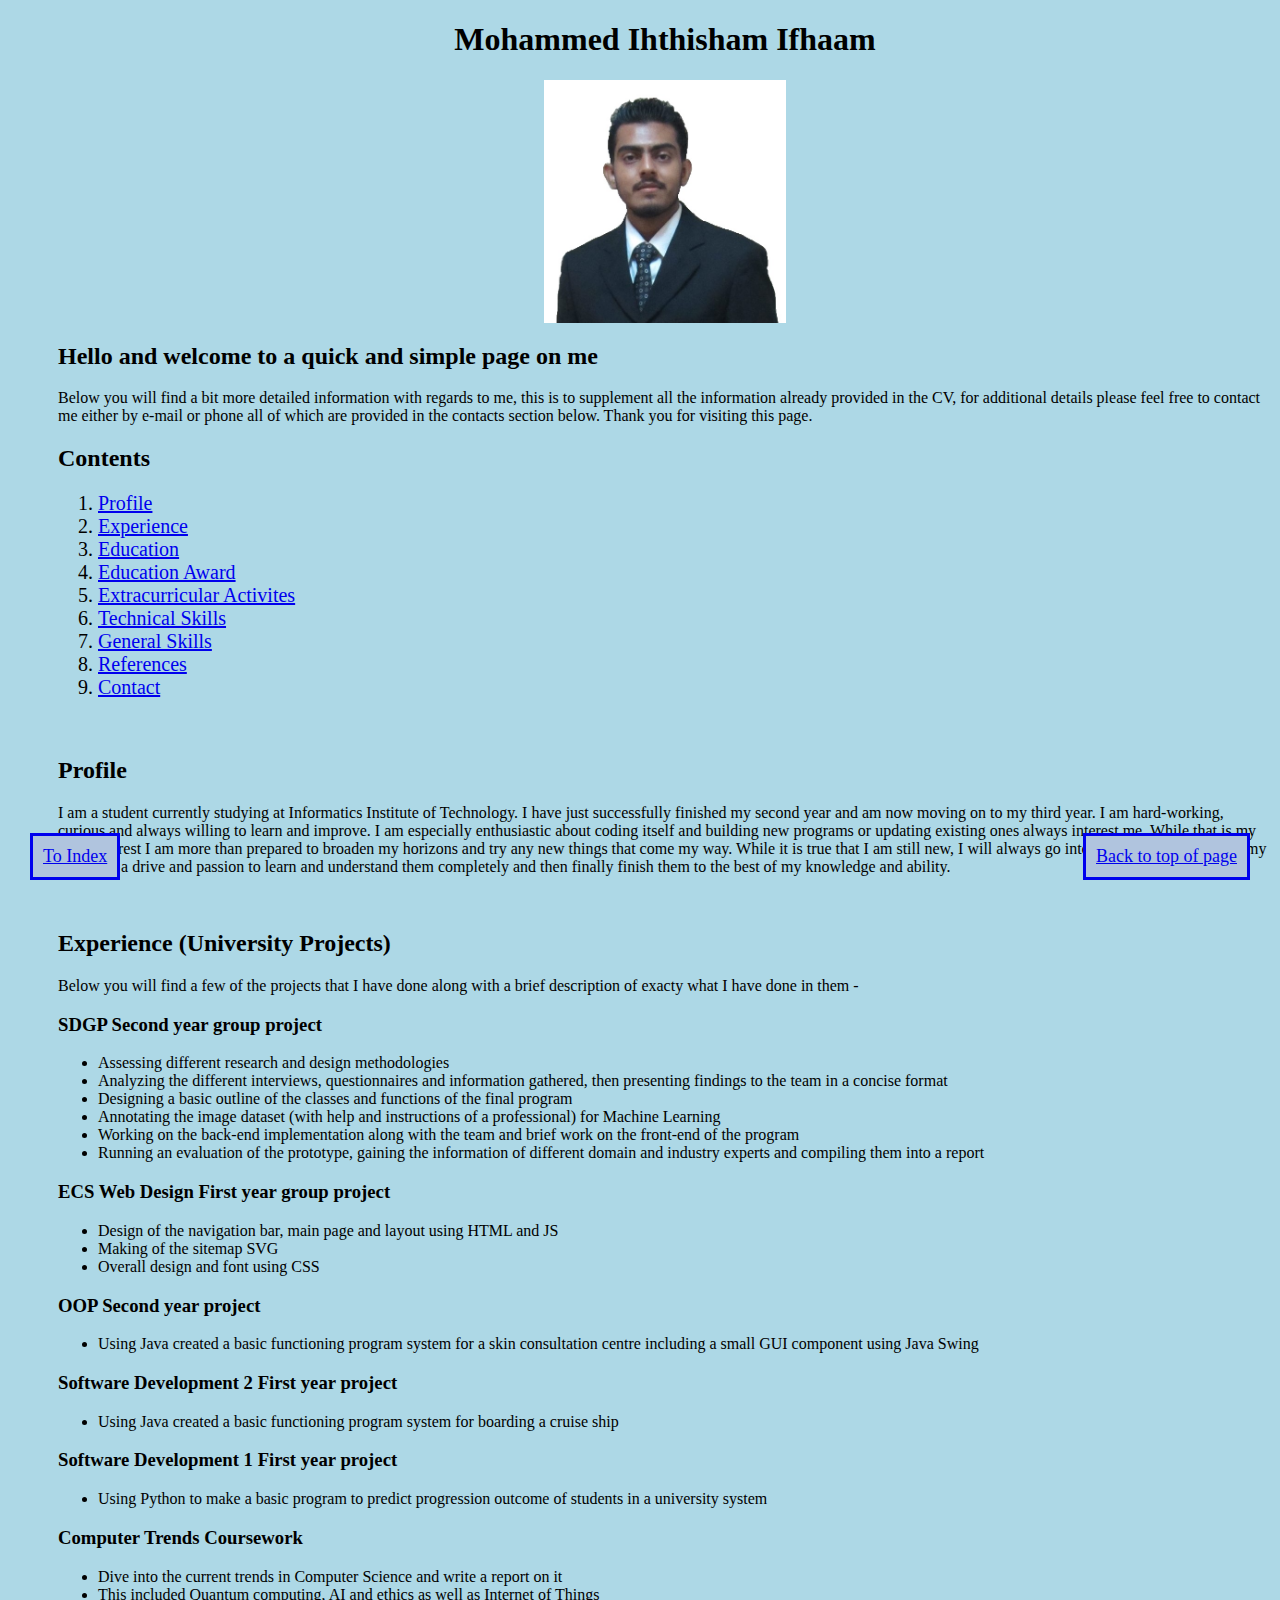
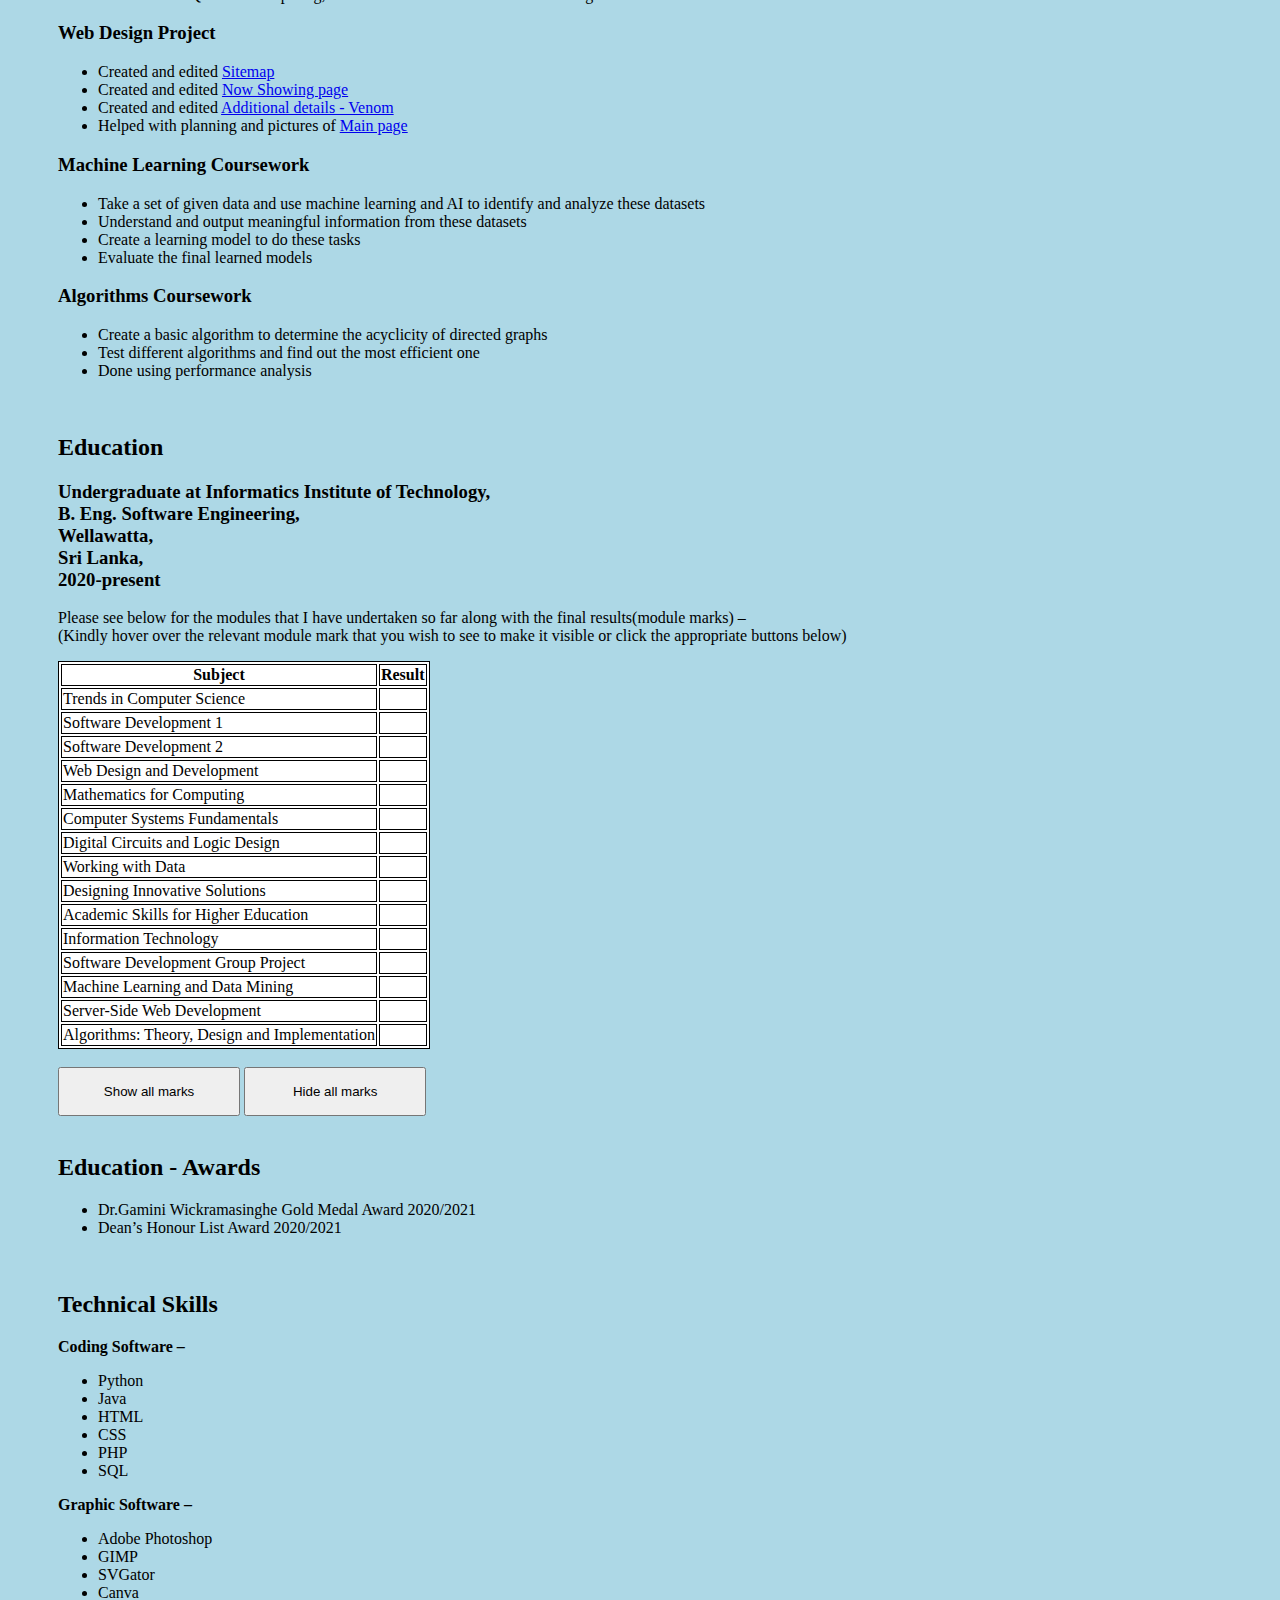
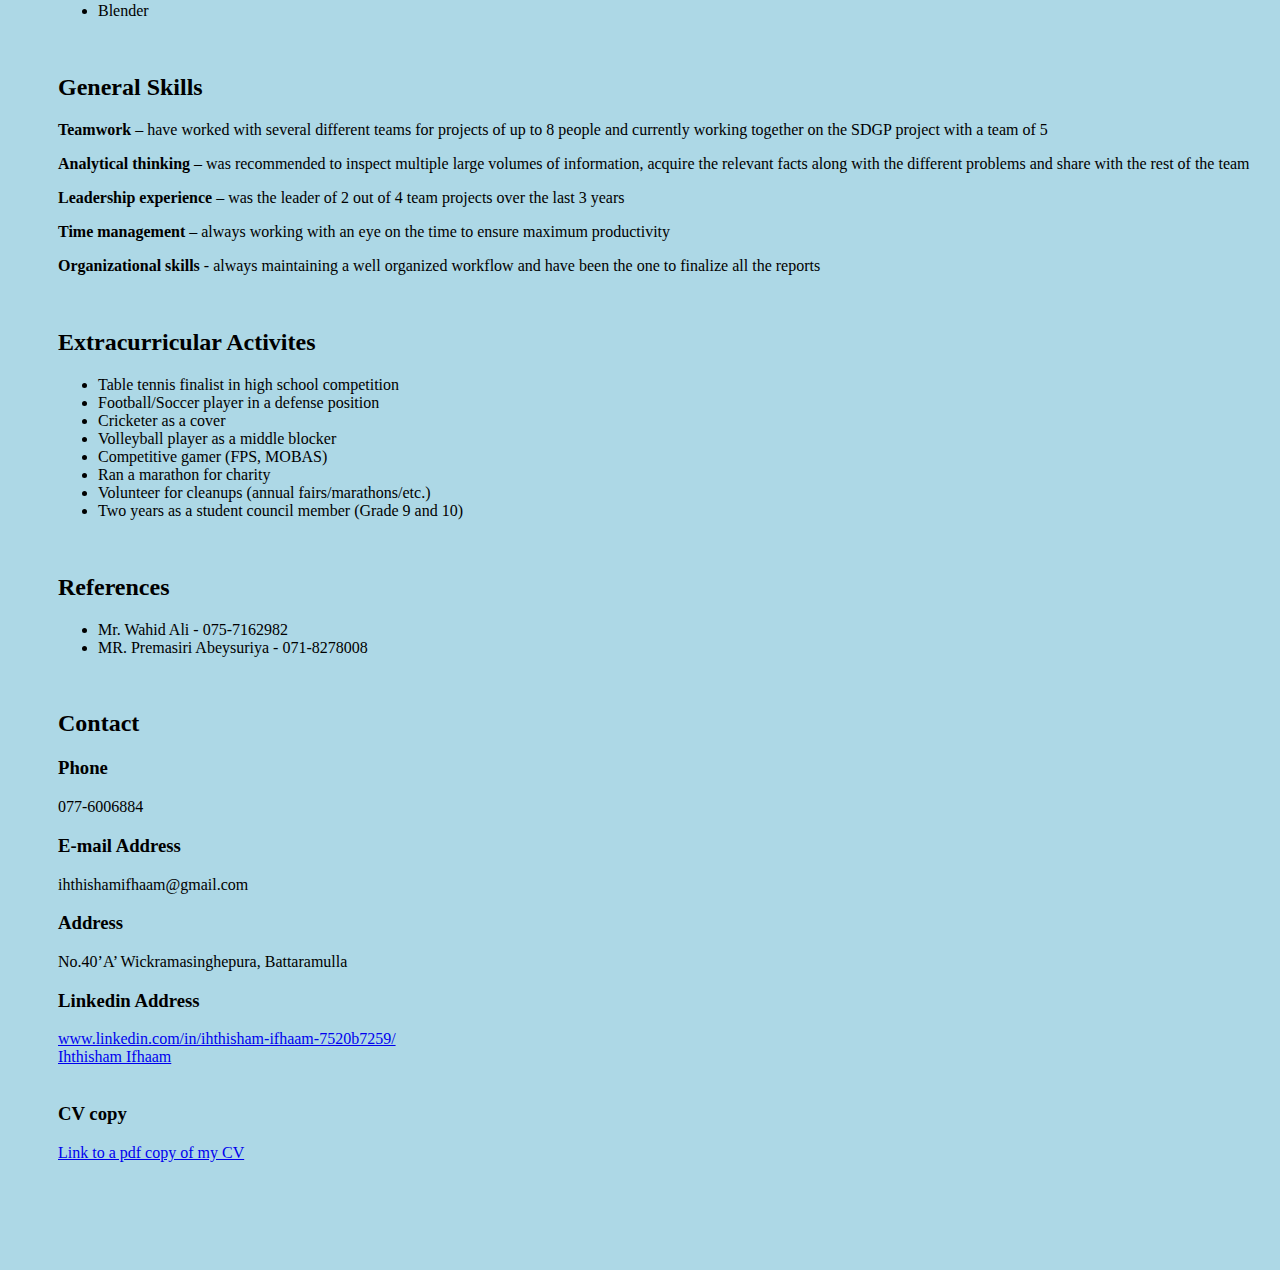
<file: index.html>
<!DOCTYPE html>
<html lang="en">
	<head>		
		<meta charset="utf-8">
		<meta name="viewport" content="width=device-width, initial-scale=1.0">
		
		<title>
		Mohammed Ihtihsham Ifhaam Profile
		</title>
		
		<!-- embedded css styles -->
		<style>
			body {
				padding-left: 50px;
				padding-bottom: 100px;
				background-color: #ADD8E6;
			}

			#to_top {
				position: fixed;
				bottom: 20px;
				right: 30px;
				z-index: 99;
				cursor: pointer;
				padding: 10px;
				font-size: 18px;
				border-style: solid;
				background-color: #B0C4DE;
			}
			
			#to_index {
				position: fixed;
				bottom: 20px;
				left: 30px;
				z-index: 99;
				cursor: pointer;
				padding: 10px;
				font-size: 18px;
				border-style: solid;
				background-color: #B0C4DE;
			}
			
			#to_top:hover,#to_index:hover {
				background-color: #496F7A;
			}
			
			#to_top:active,#to_index:active {
				background-color: yellow;
			}
						
			table, th, td {
				border: 1px solid black;
			}
			
			h1 {
				text-align:center;
			}
			
			.center {
				display: block;
				margin-left: auto;
				margin-right: auto;
				width: 20%;
			}
			
			ol {
				font-size: 20px;
			}
			
			.spoiler { 
				color: #ffffff; 
			}

			.spoiler:hover{
				color: #000000;
			}
			
			#showbtn,#hidebtn {
				width: 15%;
				padding: 15px 32px;
			}			
		</style>
		
		<!-- javascript provided by linkedin for a small profile badge -->
		<script src="https://platform.linkedin.com/badges/js/profile.js" async defer type="text/javascript"></script>
		
		

	</head>
	
	<body>
		
		<!-- simple tag to reach the top of the page -->
		<a id="top"></a>
		
		<!-- name and picture in big -->
		<h1>Mohammed Ihthisham Ifhaam</h1>
		
		<img src="ifhaam.jpg" alt="Picture of Mohammed Ihthisham Ifhaam" title="Mohammed Ihthisham Ifhaam" width="300" class="center">
		
		<!-- brief intro section -->
		<h2>Hello and welcome to a quick and simple page on me</h2>
		<p>
		Below you will find a bit more detailed information with regards to me, this is to supplement all
		the information already provided in the CV, for additional details please feel free to contact me 
		either by e-mail or phone all of which are provided in the contacts section below. Thank you for visiting this page.
		</p>
		
		<h2>Contents</h2>
		
		<!-- contents section with links so it ccan be used to jump from one section to another in the page -->
		<ol>
			<li><a href="#prof">Profile</a></li>
			<li><a href="#exper">Experience</a></li>
			<li><a href="#educa">Education</a></li>
			<li><a href="#educaward">Education Award</a></li>
			<li><a href="#extras">Extracurricular Activites</a></li>
			<li><a href="#tech">Technical Skills</a></li>
			<li><a href="#gene">General Skills</a></li>
			<li><a href="#refer">References</a></li>
			<li><a href="#call">Contact</a></li>
		</ol>
		
		<br>
		
		<!-- profile section about self -->
		<div id="prof">
		<h2>Profile</h2>
		<p>
		I am a student currently studying at Informatics Institute of Technology. I have just successfully finished my second year and am now moving on to my third year. I am hard-working, curious and always willing to learn and improve. I am especially enthusiastic about coding itself and building new programs or updating existing ones always interest me. While that is my main interest I am more than prepared to broaden my horizons and try any new things that come my way. While it is true that I am still new, I will always go into any task or project sent my way with a drive and passion to learn and understand them completely and then finally finish them to the best of my knowledge and ability.
		</p>
		</div>
		
		<br>
		
		<!-- section on university projects -->
		<div id="exper">
		<h2>Experience (University Projects)</h2>
		
		<p>Below you will find a few of the projects that I have done along with a brief description of exacty what I have done in them - </p>
		
		<h3>SDGP Second year group project</h3>
		<ul>
		<li>Assessing different research and design methodologies</li>
		<li>Analyzing the different interviews, questionnaires and information gathered, then presenting findings to the team in a concise format</li>
		<li>Designing a basic outline of the classes and functions of the final program</li>
		<li>Annotating the image dataset (with help and instructions of a professional) for Machine Learning</li>
		<li>Working on the back-end implementation along with the team and brief work on the front-end of the program</li>
		<li>Running an evaluation of the prototype, gaining the information of different domain and industry experts and compiling them into a report</li>
		</ul>

		<h3>ECS Web Design First year group project</h3>
		<ul>
		<li>Design of the navigation bar, main page and layout using HTML and JS</li>
		<li>Making of the sitemap SVG</li>
		<li>Overall design and font using CSS</li>
		</ul>

		<h3>OOP Second year project</h3>
		<ul>
		<li>Using Java created a basic functioning program system for a skin consultation centre including a small GUI component using Java Swing</li>
		</ul>

		<h3>Software Development 2 First year project</h3>
		<ul>
		<li>Using Java created a basic functioning program system for boarding a cruise ship</li>
		</ul>

		<h3>Software Development 1 First year project</h3>
		<ul>
		<li>Using Python to make a basic program to predict progression outcome of students in a university system</li>
		</ul>
				
		<h3>Computer Trends Coursework</h3>
		<ul>
		<li>Dive into the current trends in Computer Science and write a report on it</li>
		<li>This included Quantum computing, AI and ethics as well as Internet of Things</li>
		</ul>
		
		<h3>Web Design Project</h3>
		<ul>
		<li>Created and edited <a href="webcw/sitemap.html" target=”_blank”>Sitemap</a></li>
		<li>Created and edited <a href="under_construction.html">Now Showing page</a></li>
		<li>Created and edited <a href="under_construction.html">Additional details - Venom</a></li>
		<li>Helped with planning and pictures of <a href="under_construction.html">Main page</a></li>
		</ul>
		
		<h3>Machine Learning Coursework</h3>
		<ul>
		<li>Take a set of given data and use machine learning and AI to identify and analyze these datasets</li>
		<li>Understand and output meaningful information from these datasets</li>
		<li>Create a learning model to do these tasks</li>
		<li>Evaluate the final learned models</li>
		</ul>
		
		<h3>Algorithms Coursework</h3>
		<ul>
		<li>Create a basic algorithm to determine the acyclicity of directed graphs</li>
		<li>Test different algorithms and find out the most efficient one</li>
		<li>Done using performance analysis</li>
		</ul>
		
		</div>
		
		<br>
		
		<!-- section on education -->
		<div id="educa">
		<h2>Education</h2>
		<h3>Undergraduate at Informatics Institute of Technology, <br>B. Eng. Software Engineering, <br>Wellawatta, <br>Sri Lanka, <br>2020-present</h3>
		<p>Please see below for the modules that I have undertaken so far along with the final results(module marks) – <br>
		(Kindly hover over the relevant module mark that you wish to see to make it visible or click the appropriate buttons below)</p>
		
		<!-- table with university module marks -->
		<table id="bgtbl" style="background-color:white">
			<tr>
				<th>Subject</th>
				<th>Result</th>
			</tr>
			<tr>
				<td>Trends in Computer Science</td>
				<td class="spoiler">72</td>
			</tr>
			<tr>
				<td>Software Development 1</td>
				<td class="spoiler">92</td>
			</tr>
			<tr>
				<td>Software Development 2</td>
				<td class="spoiler">90</td>
			</tr>
			<tr>
				<td>Web Design and Development</td>
				<td class="spoiler">90</td>
			</tr>
			<tr>
				<td>Mathematics for Computing</td>
				<td class="spoiler">84</td>
			</tr>
			<tr>
				<td>Computer Systems Fundamentals</td>
				<td class="spoiler">100</td>
			</tr>
			<tr>
				<td>Digital Circuits and Logic Design</td>
				<td class="spoiler">86</td>
			</tr>
			<tr>
				<td>Working with Data</td>
				<td class="spoiler">85</td>
			</tr>
			<tr>
				<td>Designing Innovative Solutions</td>
				<td class="spoiler">70</td>
			</tr>
			<tr>
				<td>Academic Skills for Higher Education</td>
				<td class="spoiler">80</td>
			</tr>
			<tr>
				<td>Information Technology</td>
				<td class="spoiler">88</td>
			</tr>
			<tr>
				<td>Software Development Group Project</td>
				<td class="spoiler">63</td>
			</tr>
			<tr>
				<td>Machine Learning and Data Mining</td>
				<td class="spoiler">66</td>
			</tr>
			<tr>
				<td>Server-Side Web Development</td>
				<td class="spoiler">74</td>
			</tr>
			<tr>
				<td>Algorithms: Theory, Design and Implementation</td>
				<td class="spoiler">72</td>
			</tr>
		</table>		
	
		<br>
		
		<!-- Two buttons to show and hide the marks spoilers in the table by changing the background and text colour -->
		<!-- code borrowrd and modified from https://bobbyhadz.com/blog/javascript-change-background-color-on-click -->
		<button id="showbtn">Show all marks</button>
		<script>
			const showbtn = document.getElementById('showbtn');

			showbtn.addEventListener('click', function onClick(event) {
			const bgtbl = document.getElementById('bgtbl');

			bgtbl.style.backgroundColor = 'grey';
			bgtbl.style.color = 'white';
			});
		</script>
		
		<button id="hidebtn">Hide all marks</button>
		<script>		
			const hidebtn = document.getElementById('hidebtn');

			hidebtn.addEventListener('click', function onClick(event) {
			const bgtbl = document.getElementById('bgtbl');

			bgtbl.style.backgroundColor = 'white';
			bgtbl.style.color = 'black';
			});
		</script>
		
		</div>
		
		<br>
		
		<!-- section on awards -->
		<div id="educaward">
		<h2>Education - Awards</h2>
		<ul>
		<li>Dr.Gamini Wickramasinghe Gold Medal Award 2020/2021</li>
		<li>Dean’s Honour List Award 2020/2021</li>
		</ul>
		</div>
		
		<br>
		<!-- section on different skills -->
		<div id="tech">
		<h2>Technical Skills</h2>
		<b>Coding Software – </b>
		<ul>
		<li>Python</li>
		<li>Java</li>
		<li>HTML</li>
		<li>CSS</li>
		<li>PHP</li>
		<li>SQL</li>
		</ul>

		<b>Graphic Software – </b>
		<ul>
		<li>Adobe Photoshop</li>
		<li>GIMP</li>
		<li>SVGator</li>
		<li>Canva</li>
		<li>Blender</li>
		</ul>
		</div>
		
		<br>
		
		<div id="gene">
		<h2>General Skills</h2>
		<p><b>Teamwork</b> – have worked with several different teams for projects of up to 8 people and currently working together on the SDGP project with a team of 5
		<p><b>Analytical thinking</b> – was recommended to inspect multiple large volumes of information, acquire the relevant facts along with the different problems and share with the rest of the team
		<p><b>Leadership  experience</b> – was the leader of 2 out of 4 team projects over the last 3 years
		<p><b>Time management</b> – always working with an eye on the time to ensure maximum productivity
		<p><b>Organizational skills</b> - always maintaining a well organized workflow and have been the one to finalize all the reports
		</div>
		
		<br>
		
		<!-- section on Extracurricular Activites -->
		<div id="extras">
		<h2>Extracurricular Activites</h2>
		<ul>
		<li>Table tennis finalist in high school competition</li>
		<li>Football/Soccer player in a defense position</li>
		<li>Cricketer as a cover</li>
		<li>Volleyball player as a middle blocker</li>
		<li>Competitive gamer (FPS, MOBAS)</li>
		<li>Ran a marathon for charity</li>
		<li>Volunteer for cleanups (annual fairs/marathons/etc.)</li>
		<li>Two years as a student council member (Grade 9 and 10)</li>
		</ul>
		</div>
		
		<br>
				
		<!-- References section -->
		<div id="refer">
		<h2>References</h2>
		<ul>
		<li>Mr. Wahid Ali - 075-7162982</li>
		<li>MR. Premasiri Abeysuriya - 071-8278008</li>
		</ul>
		</div>
		
		<br>
		
		<!-- Contact section -->
		<div id="call">
		<h2>Contact</h2>
		<h3>Phone</h3> 077-6006884
		<br>
		<h3>E-mail Address</h3> ihthishamifhaam@gmail.com
		<br>
		<h3>Address</h3> No.40’A’ Wickramasinghepura, Battaramulla
		<br>
		<h3>Linkedin Address</h3> <a href = "https://www.linkedin.com/in/ihthisham-ifhaam-7520b7259/">www.linkedin.com/in/ihthisham-ifhaam-7520b7259/</a>
		<div class="badge-base LI-profile-badge" data-locale="en_US" data-size="medium" data-theme="light" data-type="VERTICAL" data-vanity="ihthisham-ifhaam-7520b7259" data-version="v1"><a class="badge-base__link LI-simple-link" href="https://lk.linkedin.com/in/ihthisham-ifhaam-7520b7259?trk=profile-badge">Ihthisham Ifhaam</a></div>
		</div>
		<br>
		<h3>CV copy</h3> <a href = "ihthisham_ifhaam_cv.pdf" target=”_blank”>Link to a pdf copy of my CV</a>
		
		<!-- button to goto the tag indicated at the start of the body -->
		<a href="#top" id="to_top"><div>Back to top of page</div></a>
		
		<!-- button to goto the main page of the website -->
		<a href="index.html" id="to_index">To Index</a>
		
	</body>
</html>
</file>
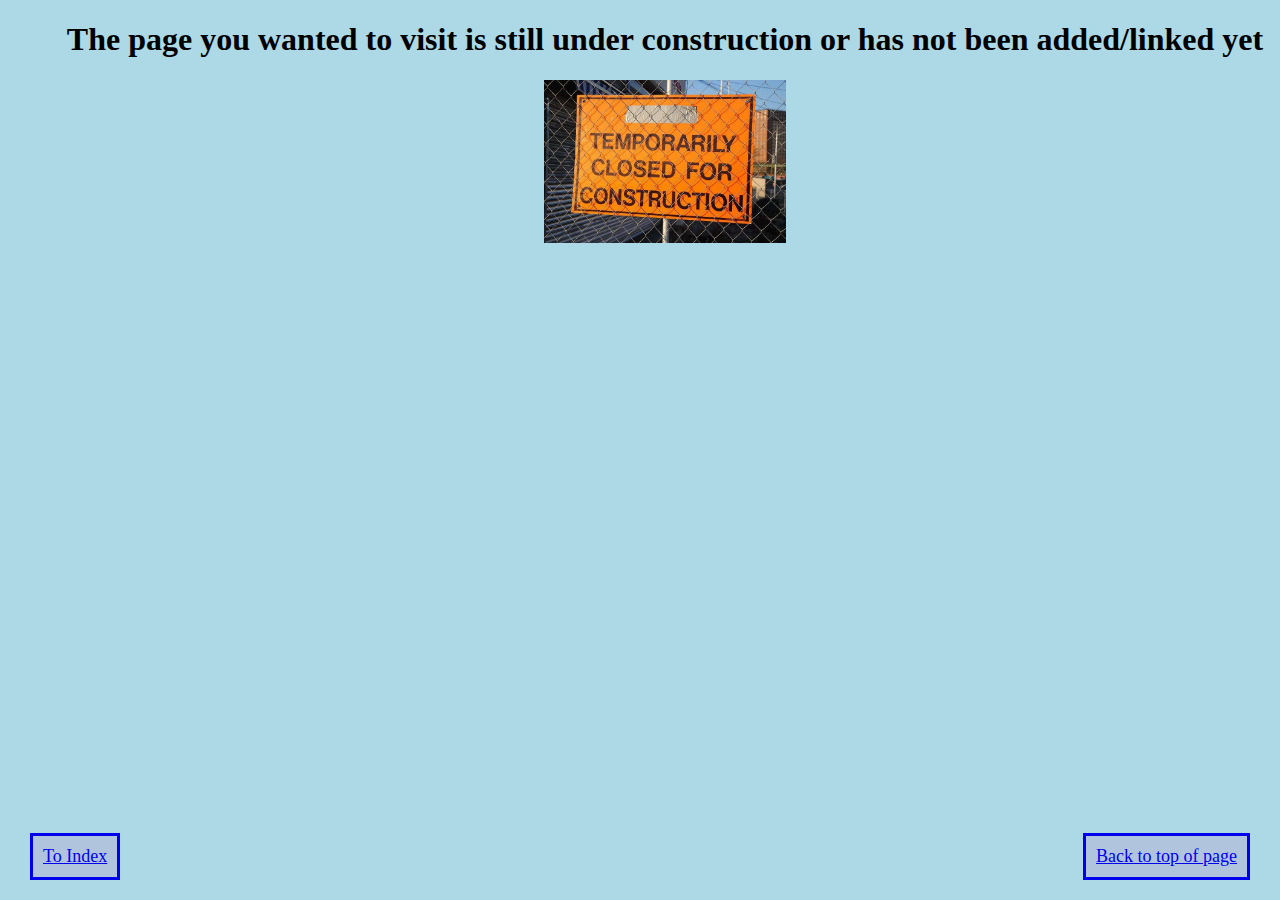
<file: under_construction.html>
<!doctype html>
<html lang="en">
	<head>
		
		<meta charset="utf-8">
		
		<title>
		Page under construction
		</title>
		
		<style>
			body {
				padding-left: 50px;
				padding-bottom: 100px;
				background-color: #ADD8E6;
			}

			#to_top {
				position: fixed;
				bottom: 20px;
				right: 30px;
				z-index: 99;
				cursor: pointer;
				padding: 10px;
				font-size: 18px;
				border-style: solid;
				background-color: #B0C4DE;
			}
			
			#to_index {
				position: fixed;
				bottom: 20px;
				left: 30px;
				z-index: 99;
				cursor: pointer;
				padding: 10px;
				font-size: 18px;
				border-style: solid;
				background-color: #B0C4DE;
			}
			
			#to_top:hover,#to_index:hover {
				background-color: #496F7A;
			}
			
			#to_top:active,#to_index:active {
				background-color: yellow;
			}
			
			h1 {
				text-align:center;
			}
			
			.center {
				display: block;
				margin-left: auto;
				margin-right: auto;
				width: 20%;
			}
			
		</style>
		
		<script>
		</script>

	</head>
	
	<body>
		
		<a id="top"></a>
		
		<h1>The page you wanted to visit is still under construction or has not been added/linked yet</h1>
		
		<img src="pexels-photo-209717.jpg" alt="under construction free use stock photo" title="under construction" width="500" class="center">
		
		

		<a href="#top" id="to_top"><div>Back to top of page</div></a>
		
		<a href="index.html" id="to_index">To Index</a>
		
	</body>
</html>
</file>
